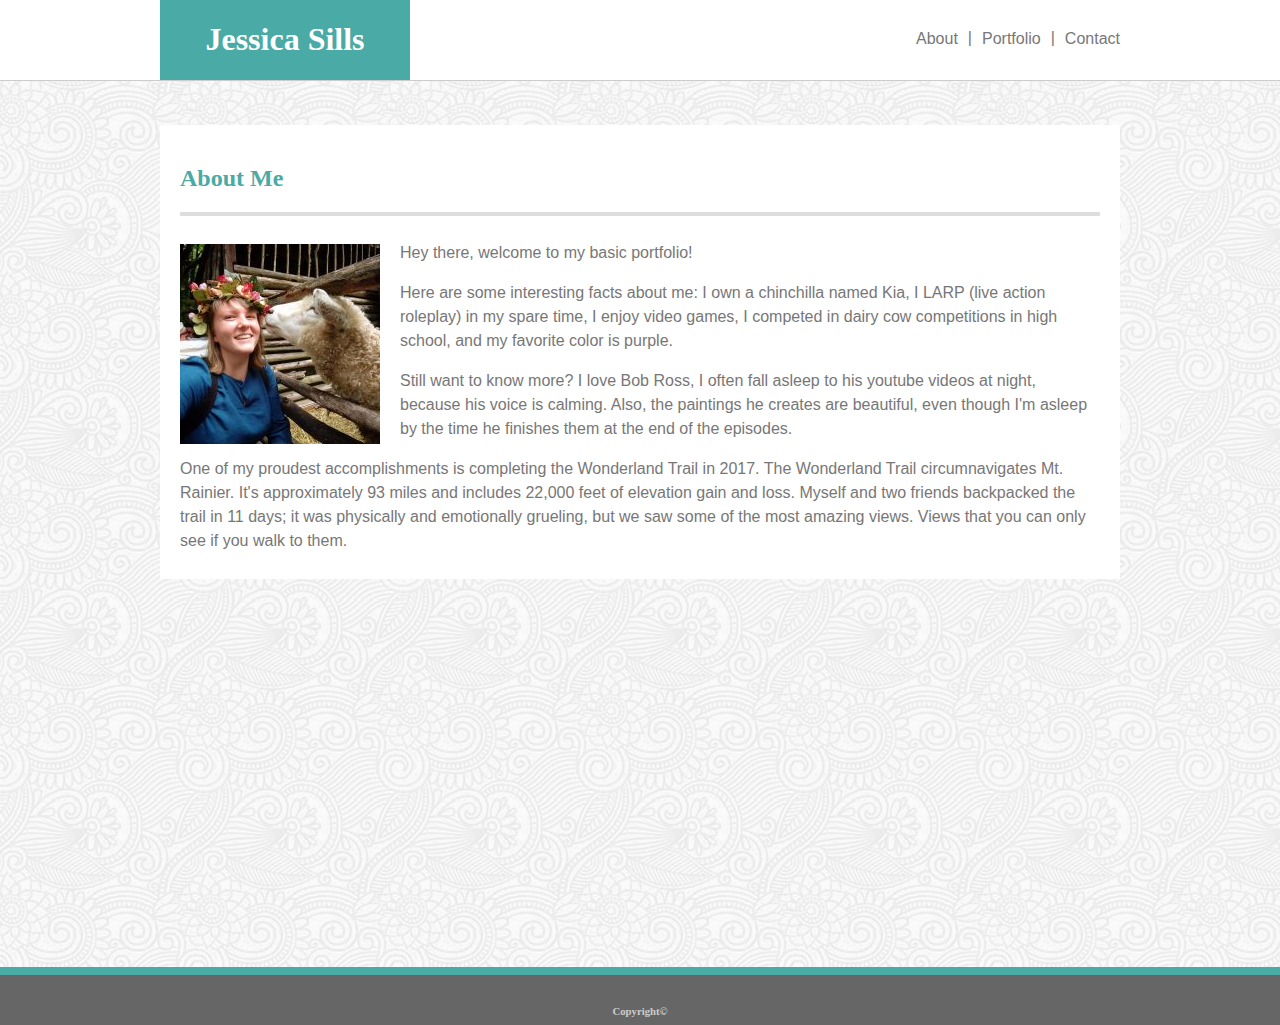
<file: index.html>
<!DOCTYPE html>
<html>

<head>
    <title>Jessica Sills</title>
    <link rel="stylesheet" type="text/css" href="assets/css/style.css">
</head>

<body>
    <!--The header is fixed and contains the title of the website and the menu.-->
    <header>
        <!--The header container is used to center the content of the header in a specific way.-->
        <div id="header-container">
            <!--The title of the website.-->
            <a href="index.html">
                <div id="title-div">
                    <h1>Jessica Sills</h1>
                </div>
            </a>
            <!--The menu of the website.-->
            <nav class="clearfix" id="menu">
                <ul>
                    <li class="menu-item"><a href="index.html">About</a></li>
                    <p class="menu-item-separator">|</p>
                    <li class="menu-item"><a href="portfolio.html">Portfolio</a></li>
                    <p class="menu-item-separator">|</p>
                    <li class="menu-item clearfix"><a href="contact.html">Contact</a></li>
                </ul>
            </nav>
        </div>
    </header>
    <!--The main content of the webpage.-->
    <main>
        <article>
            <h2>About Me</h2>
            <hr>
            <img id="about-image" src="assets/images/profilephoto.jpg" alt="Cute Dog">
            <p id="about-pp">
                Hey there, welcome to my basic portfolio!
            </p>
            <p>
                Here are some interesting facts about me: I own a chinchilla named Kia, I LARP (live action roleplay)
                in my spare time, I enjoy video games, I competed in dairy cow competitions in high school, and my
                favorite color is purple.
            </p>
            <p>
                Still want to know more? I love Bob Ross, I often fall asleep to his youtube videos at night, because
                his voice is calming. Also, the paintings he creates are beautiful, even though I'm asleep by the time
                he finishes them at the end of the episodes.
            </p>
            <p class="clearfix">
                One of my proudest accomplishments is completing the Wonderland Trail in 2017. The Wonderland Trail
                circumnavigates Mt. Rainier. It's approximately 93 miles and includes 22,000 feet of elevation gain
                and loss. Myself and two friends backpacked the trail in 11 days; it was physically and emotionally
                grueling, but we saw some of the most amazing views. Views that you can only see if you walk to them.
            </p>
        </article>
    </main>
    <!--The footer sticks to the bottom of the page if the content above it is short, and stays below the content and offscreen
        if the content is tall.-->
    <footer>
        <h6>Copyright&copy;</h6>
    </footer>
</body>

</html>
</file>
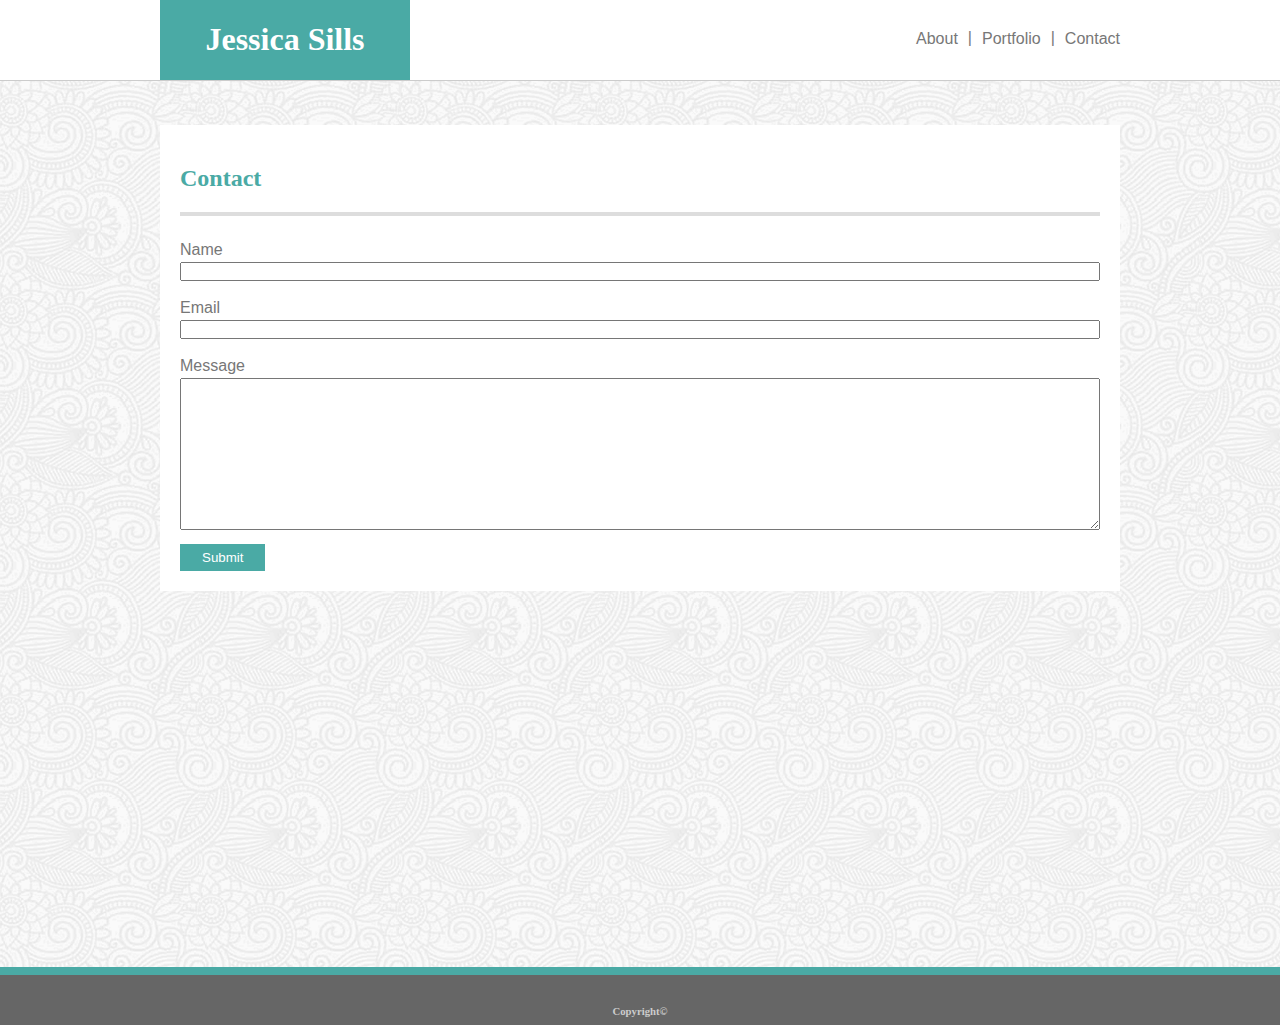
<file: contact.html>
<!DOCTYPE html>
<html>

<head>
    <title>Jessica Sills Contact</title>
    <link rel="stylesheet" type="text/css" href="assets/css/style.css">
</head>

<body>
    <!--The header is fixed and contains the title of the website and the menu.-->
    <header>
        <!--The header container is used to center the content of the header in a specific way.-->
        <div id="header-container">
            <!--The title of the website.-->
            <a href="index.html">
                <div id="title-div">
                    <h1>Jessica Sills</h1>
                </div>
            </a>
            <!--The menu of the website.-->
            <nav class="clearfix" id="menu">
                <ul>
                    <li class="menu-item"><a href="index.html">About</a></li>
                    <p class="menu-item-separator">|</p>
                    <li class="menu-item"><a href="portfolio.html">Portfolio</a></li>
                    <p class="menu-item-separator">|</p>
                    <li class="menu-item clearfix"><a href="contact.html">Contact</a></li>
                </ul>
            </nav>
        </div>
    </header>
    <!--The main content of the webpage.-->
    <main>
        <article>
            <h2>Contact</h2>
            <hr>
            <form>
                Name
                <br>
                <input type="text" name="name">
                <br><br>
                Email
                <br>
                <input type="email" name="email">
                <br><br>
                Message
                <br>
                <textarea name="message" rows="10"></textarea>
                <br>
                <button type="button">Submit</button>
            </form>
        </article>
    </main>
    <!--The footer sticks to the bottom of the page if the content above it is short, and stays below the content and offscreen
        if the content is tall.-->
    <footer>
        <h6>Copyright&copy;</h6>
    </footer>
</body>

</html>
</file>
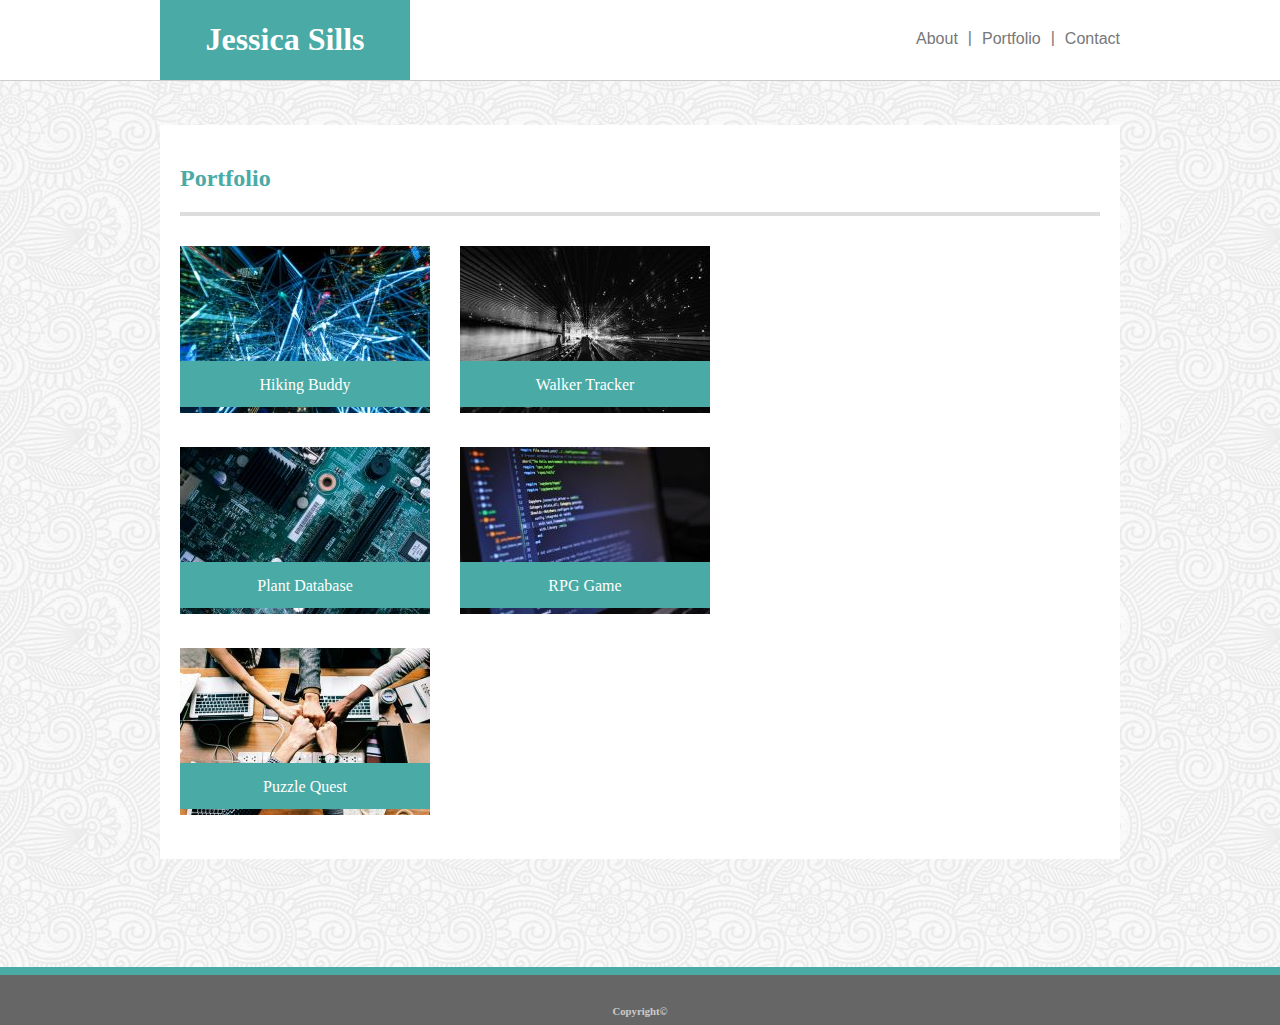
<file: portfolio.html>
<!DOCTYPE html>
<html>

<head>
    <title>Jessica Sills</title>
    <link rel="stylesheet" type="text/css" href="assets/css/style.css">
</head>

<body>
    <!--The header is fixed and contains the title of the website and the menu.-->
    <header>
        <!--The header container is used to center the content of the header in a specific way.-->
        <div id="header-container">
            <!--The title of the website.-->
            <a href="index.html">
                <div id="title-div">
                    <h1>Jessica Sills</h1>
                </div>
            </a>
            <!--The menu of the website.-->
            <nav class="clearfix" id="menu">
                <ul>
                    <li class="menu-item"><a href="index.html">About</a></li>
                    <p class="menu-item-separator">|</p>
                    <li class="menu-item"><a href="portfolio.html">Portfolio</a></li>
                    <p class="menu-item-separator">|</p>
                    <li class="menu-item clearfix"><a href="contact.html">Contact</a></li>
                </ul>
            </nav>
        </div>
    </header>
    <!--The main content of the webpage.-->
    <main>
        <article>
            <h2>Portfolio</h2>
            <hr>
            <section id="project-section" class="clearfix">
                <div class="project-photo">
                    <img src="assets/images/project1.jpg" alt="Hiking Buddy">
                    <h3>Hiking Buddy</h3>
                </div>
                <div class="project-photo">
                    <img src="assets/images/project2.jpg" alt="Walker Tracker">
                    <h3>Walker Tracker</h3>
                </div>
                <div class="project-photo">
                    <img src="assets/images/project3.jpg" alt="Plant Database">
                    <h3>Plant Database</h3>
                </div>
                <div class="project-photo">
                    <img src="assets/images/project4.jpg" alt="RPG Game">
                    <h3>RPG Game</h3>
                </div>
                <div class="project-photo">
                    <img src="assets/images/project5.jpg" alt="Puzzle Quest">
                    <h3>Puzzle Quest</h3>
                </div>
            </section>
        </article>
    </main>
    <!--The footer sticks to the bottom of the page if the content above it is short, and stays below the content and offscreen
        if the content is tall.-->
    <footer>
        <h6>Copyright&copy;</h6>
    </footer>
</body>

</html>
</file>
<file: assets/css/style.css>
/*Set similar background colors.*/
body, h3, button, #title-div {
  background-color: #4aaaa5;
}

/*Set similar font colors.*/
body, a {
  color: #777777;
}

/*Set similar background colors.*/
header, main {
  background-color: #ffffff;
}

/*Set similar background colors.*/
button:hover, footer {
  background-color: #666666;
}

/*For the body, zero out the margin and padding so the content spreads out to the full viewport.
  Set the background color, image, font family and color for all text in the body.*/
body {
  position: relative;
  margin: 0;
  padding: 0;
  min-height: 100vh;
  height: 100%;
  background-image: url("../images/full-bloom.png");
  font-family: Arial, 'Helvetica Neue', Helvetica, sans-serif;
}

/*For the header, set the position to fixed so it does not scroll with the content. Position it 
  at the top of the viewport. Set the width so that it spreads across the entire viewport and 
  set the height. Set the background color and border color.*/
header {
  position: fixed;
  top: 0;
  width: 100%;
  height: 80px;
  border-bottom: 1px solid #cccccc;
  z-index: 2;
}

/*On the main content, center the content horizontally, push the content down below the 
  header, set the width, padding, background color, and border color.*/
main {
  margin: 125px auto 105px;
  width: 920px;
  padding: 20px 20px 10px;
}

/*Set all heading fonts to the same font-family.*/
h1, h2, h3, h6 {
  font-family: Georgia, Times, 'Times New Roman', serif;
}

/*Set h1 and h3 to the same font color.*/
h1, h3, button {
  color: #ffffff;
}

/*h2 is used as the heading for all pages, in the content below the header.*/
h2 {
  color: #4aaaa5;
}

/*h3 is used as the heading for the projects in the portfolio gallery.*/
h3 {
  position: absolute;
  bottom: 10px;
  width: 100%;
  height: 18%;
  margin: 0;
  padding-top: 6%;
  font-size: medium;
  font-weight: lighter;
  text-align: center;
}

/*h6 is used in the footer.*/
h6 {
  margin: 0;
  padding-top: 30px;
}

/*Zero out the margin and padding that is default on ul, so that positioning is custom.*/
ul {
  margin: 0;
  padding: 0;
}

/*Set the color and decoration of links.*/
a {
  text-decoration: none;
}

/*Set the color and text-decoration of links when they are hovered over.*/
a:hover {
  text-decoration: underline;
}

/*hr is used underneath the h2 header of all pages.*/
hr {
  border: 2px solid #dddddd;
}

/*Set the line height of all paragraphs to 1.5.*/
p {
  line-height: 1.5;
}

/*Set the top margin of the form so that it is pushed down from the divider above it.*/
form {
  margin-top: 25px;
  padding-bottom: 10px;
}

/*Set the margin of the text inputs and textarea on the form so that they are pushed down from 
whatever is above them.*/
input, textarea {
  margin-top: 3px;
  padding: 0;
}

/*Set the width of the text input boxes to the width of their container, but compensate for the 
width of their borders.*/
input {
  width: 916px;
}

/*Set the width of the textarea to the width of its container, but compensate for the 
width of its border.*/
textarea {
  width: 918px;
}

/*Format the button on the form on the Contact page; set the margin-top, background color, font 
color, font-family, border, and padding.*/
button {
  margin-top: 10px;
  font-family: Arial, 'Helvetica Neue', Helvetica, sans-serif;
  border: none;
  padding: 6px 22px;
}

/*Set the color, font weight, and padding of buttons when they are hovered over.*/
button:hover {
  font-weight: bold;
  padding: 6px 20px;
}

/*On the footer, set the position to absolute so that its position is dependent on the 
  body. Position it at the bottom of the content. Set the width so that it spreads across 
  the entire viewport. Set the height and background color.*/
footer {
  position: absolute;
  bottom: 0;
  width: 100%;
  height: 50px;
  color: #cccccc;
  text-align: center;
  border-top: 8px solid #4aaaa5;
}

/*The clearfix hack is used in multiple locations to clear float when needed.*/
.clearfix::after {
  content: " ";
  display: block;
  clear: both;
}

/*On the menu items, float the item left and remove the bullet point on the item.*/
.menu-item {
  float: left;
  list-style-type: none;
}

/*On the menu item separators (bars), float the separator left, set the margin left and 
  right to push it away from the menu items, and set the line height to 1 to negate the 
  earlier paragraph line height setting.*/
.menu-item-separator {
  float: left;
  margin: 0 10px 0 10px;
  line-height: 1;
}

/*Project photo contains the image for the project and the project title banner div. Set the 
  position to relative, float left, and set the width and margins.*/
.project-photo {
  position: relative;
  float: left;
  width: 250px;
  margin-right: 30px;
  margin-bottom: 30px;
}

/*Project container contains the gallery of projects; set the width and margin.*/
#project-section {
  width: 600px;
  margin: 30px 0 0;
}

/*On the header container, center the container and set the width. This allows the title 
  and menu to be aligned with the main content.*/
#header-container {
  margin: 0 auto;
  width: 960px;
}

/*On the title container, float the container left, set the width and background color, and 
  align the text center.*/
#title-div {
  float: left;
  width: 250px;
  text-align: center;
}

/*On the menu container, set float right and set the margin-top and margin-right to position 
  it on the header.*/
#menu {
  float: right;
  margin-top: 30px;
}

/*On the about image, set float left and set the margin so it pushes the paragraph content 
  away from it a bit.*/
#about-image {
  float: left;
  margin: 20px 20px 10px 0px;
}

/*On the first part of the about paragraph, set the margin-top to push it down from the divider.*/
#about-pp {
  margin-top: 25px;
}
</file>
